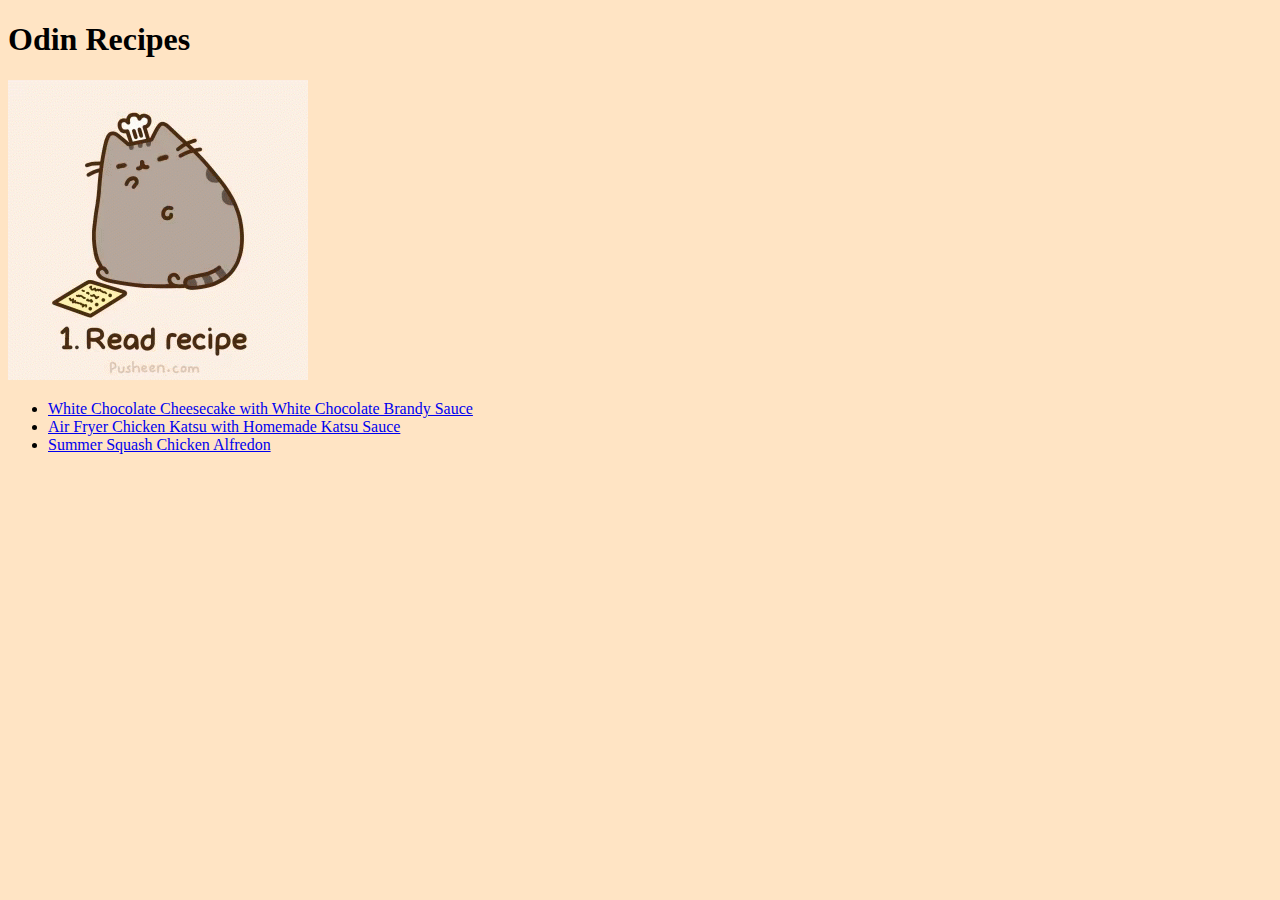
<file: index.html>
<!DOCTYPE html>
<html>
    <head>
        <meta charset="UTF-8">
        <title>Odin Recipes</title>
        <link rel="Stylesheet" href="style.css">
    </head>
    
    <body class="body">
        <h1>Odin Recipes</h1>
        <img src="Images/recipe.gif" alt="cat-gif">
        <ul>
        <li><a href="recipes/WHCheesecake-BrandySauce.html">White Chocolate Cheesecake with White Chocolate Brandy Sauce</a></li>
        <li><a href="recipes/ChickenKatsu.html">Air Fryer Chicken Katsu with Homemade Katsu Sauce</a></li>
        <li><a href="recipes/ChickenAlfredo.html">Summer Squash Chicken Alfredon</a></li>
        </ul>
    </body>
</html>
</file>
<file: style.css>
.body{
    background-color:bisque;
}
</file>
